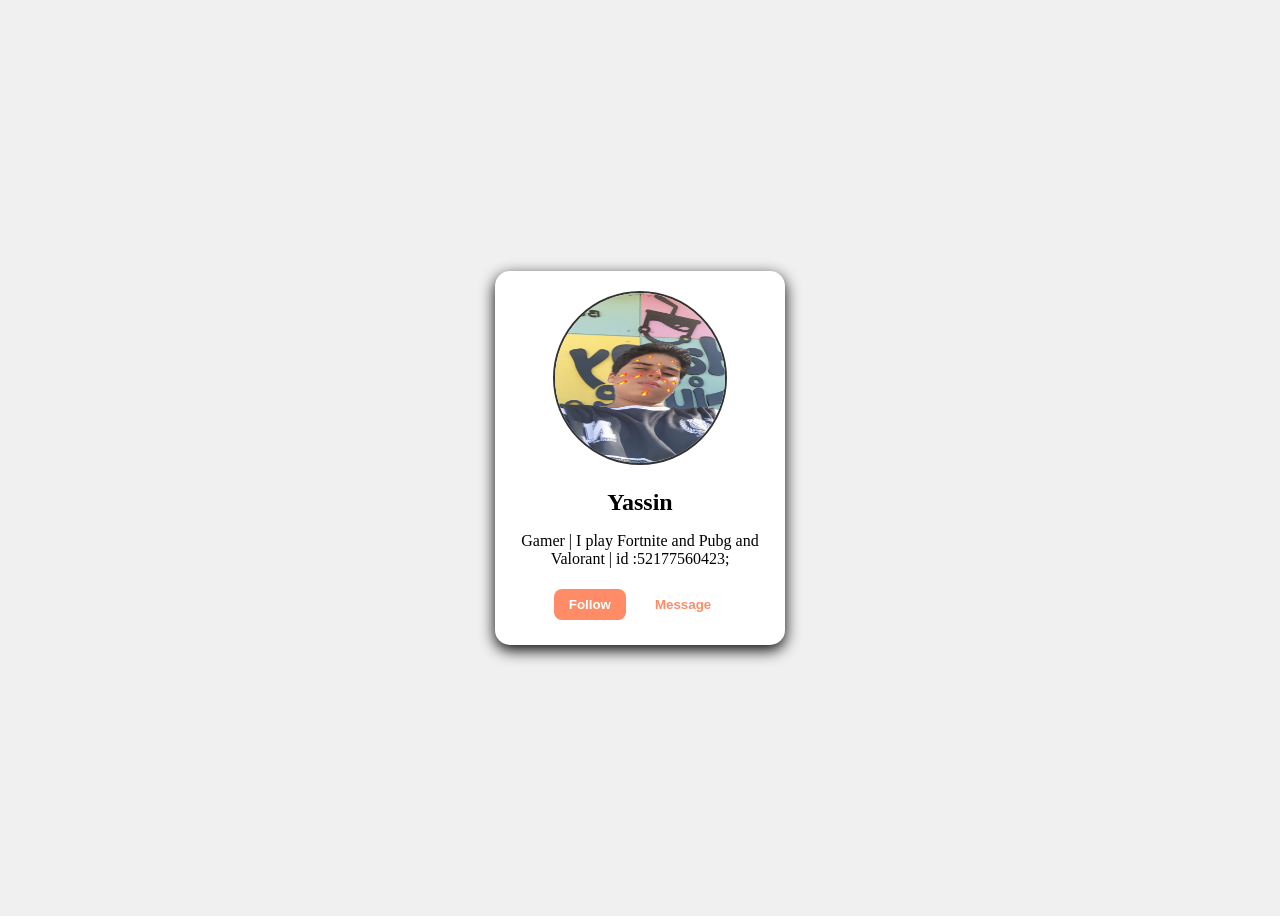
<file: index.html>
<!DOCTYPE html>
<html lang="en">
<head>
    <meta charset="UTF-8">
    <title>Profile</title>
    <link rel="stylesheet" href="style.css">
</head>
<body>

    <div class="card">
        <img src="WhatsApp Image 2026-04-02 at 8.35.40 AM.jpeg" alt="Yassin">
        <h2>Yassin</h2>
        <p>Gamer | I play Fortnite and Pubg and Valorant
            | id :52177560423;
        </p>

        <div class="buttons">
            <button class="follow">Follow</button>
            <button class="message">Message</button>
        </div>
    </div>

</body>
</html>
</file>
<file: style.css>
body {
    background-color: #f0f0f0;
    display: flex;
    justify-content: center;
    align-items: center;
    height: 100vh;
}

.card {
    background: white;
    padding: 20px;
    border-radius: 15px;
    text-align: center;
    width: 250px;
    box-shadow: 0 5px 15px rgb(5,0,0);
}

.card img {
    width: 170px;
    height: 170px;
    border-radius: 50%;
    margin-bottom: 10px;
    border: 2px solid #333;
}

.card h2 {
    margin: 10px 0;
}

.card p {
    color: black;
}
.buttons {
    margin-top: 15px;
}

.buttons button {
    padding: 8px 15px;
    border: none;
    border-radius: 8px;
    cursor: pointer;
    margin: 5px;
    font-weight: bold;
}

.follow {
    background-color: #ff8c66;
    color: white;
}

.message {
    background-color: transparent;
    border: 2px solid #ff8c66;
    color: #ff8c66;
}

.follow:hover {
    background-color: transparent;
    border: 2px solid #ff8c66;
    color: #ff8c66;
}
.message:hover {
    background-color: #ff8c66;
    color: white;
}
</file>
